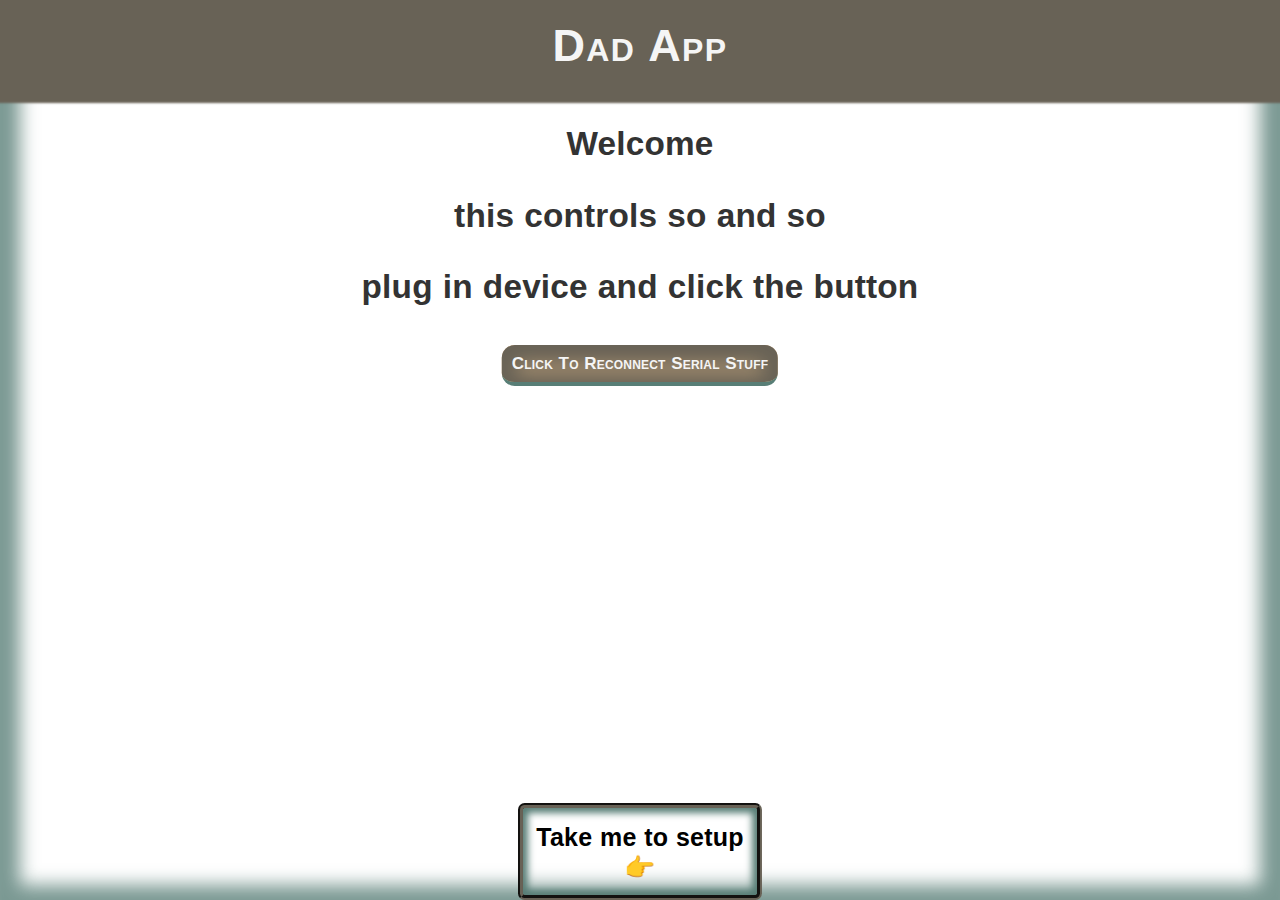
<file: gui/index.html>
<!DOCTYPE html>
<html>

<head lang="en">
    <meta charset="UTF-8">
<style>

html{
    height: 100%;
}

body {
    font-family: "Lucida Sans Unicode", "Lucida Grande", sans-serif;
    letter-spacing: 0.2px;
    word-spacing: 0.6px;
    font-weight: 600;
    text-decoration: none solid rgb(68, 68, 68);
    font-style: normal;
    color: #333;
    font-size: 25pt;
    margin: 0px;
    height: 100%;
    position: relative;
    background: #FFFFFF;
    align-items: center;
    -webkit-box-shadow: inset 0px 5px 18px 20px rgba(88,126,118,0.79); 
    box-shadow: inset 0px 5px 18px 20px rgba(88,126,118,0.79);
}

h1 {
    font-size: 35pt;
    color: red;

}

.headerBlock{
    background-color: #686256;
    position: relative;
    top: 0px;
    padding: 20px 0; 
    text-align: center;

    -webkit-box-shadow: 0px 5px 2px 6px #686256; 
    box-shadow: 0px 5px 2px 6px #686256;


    color: whitesmoke;
    font-family: "Lucida Sans Unicode", "Lucida Grande", sans-serif;
    font-size: 45px;
    letter-spacing: 1.4px;
    word-spacing: 0.6px;
    font-weight: 900;
    text-decoration: none solid rgb(68, 68, 68);
    font-style: normal;
    font-variant: small-caps;
    text-transform: capitalize;

    margin-bottom: 25px;

}

.startupInfo{
    text-align: center;
}

.doButton {
    color: whitesmoke;
    font-size: 17px; 
    line-height: 17px; 
    padding: 10px; 
    border-radius: 13px; 
    font-family: "Lucida Sans Unicode", "Lucida Grande", sans-serif; 
    font-weight: 700; 
    text-decoration: none; 
    font-style: normal; 
    font-variant: small-caps; 
    text-transform: capitalize; 
    background:burlywood; 
    box-shadow: #686256 0px 5px 18px 15px inset; 
    border-top: none; 
    border-right: none; 
    border-bottom: 4px solid #587e76; 
    border-left: none; 
    border-image: initial; 
    display: inline-block;
}
.doButton:hover {
    background: white; 
}
.doButton:active {
    background: palevioletred;
}


.navButton{
    font-size: 25px;
    color: black;
    text-decoration: none;
    text-align: center;
    margin: auto;
    line-height: 30px;
    border: 5px groove #686256;
    display: inline-block;
    padding: 10pt;
    border-radius: 5pt;
    box-shadow: inset 0px 0px 7px 5px #587e76;
}
.navButton:hover{
    font-style: italic;
}


.doWrap{
    position: absolute;
    left: 50%;
    transform: translateX(-50%)
}

.navWrap{
    position: absolute;
    bottom: 0pt;
    left: 50%;
    transform: translateX(-50%)
}</style>
<script>

//important
window.token = '{{ token }}';
// Perform background initialization
// doAjax("/init", "POST");


//bellow is the ajax handler
// From https://gist.github.com/dharmavir/936328
function getHttpRequestObject() {
    // Define and initialize as false
    var xmlHttpRequst = false;

    // Mozilla/Safari/Non-IE
    if (window.XMLHttpRequest) {
        xmlHttpRequst = new XMLHttpRequest();
    }
    // IE
    else if (window.ActiveXObject) {
        xmlHttpRequst = new ActiveXObject("Microsoft.XMLHTTP");
    }
    return xmlHttpRequst;
}

// Does the AJAX call to URL specific with rest of the parameters
function doAjax(url, method, responseHandler, data) {
    // Set the variables
    url = url || "";
    method = method || "GET";
    async = true;
    data = data || {};
    data.token = window.token;

    if (url == "") {
        alert("URL can not be null/blank");
        return false;
    }
    var xmlHttpRequest = getHttpRequestObject();

    // If AJAX supported
    if (xmlHttpRequest != false) {
        xmlHttpRequest.open(method, url, async);
        // Set request header (optional if GET method is used)
        if (method == "POST") {
            xmlHttpRequest.setRequestHeader("Content-Type", "application/json");
        }
        // Assign (or define) response-handler/callback when ReadyState is changed.
        xmlHttpRequest.onreadystatechange = responseHandler;
        // Send data
        xmlHttpRequest.send(JSON.stringify(data));
    }
    else {
        alert("Please use browser with Ajax support.!");
    }
}

//below are of questionable use



function getMethods(obj) {
    var result = [];
    for (var id in obj) {
      try {
        if (typeof(obj[id]) == "function") {
          result.push(id + ": " + obj[id].toString());
        }
      } catch (err) {
        result.push(id + ": inaccessible");
      }
    }
    return result;
}


function openLink(e) {
    e.preventDefault()
    var request = {url: e.currentTarget.href}
    doAjax("/open-url", "POST", false, request)
}</script>
<script>
function serialHandler(response) {
    if (this.responseText) {
        var response = JSON.parse(this.responseText);
        document.getElementById("connectionStatus").innerHTML = response.result;
    }

}



function checkConnection() {
    doAjax("/connection", "POST", serialHandler);
}
</script>
<script>
function doStuffHandler(response) {
    //will print the result field to 
    if (this.responseText) {
        var response = JSON.parse(this.responseText);
        if (typeof response.result != 'undefined'){
            document.getElementById("stuff-container").innerHTML = response.result;
        }
    }

}

function toggleFullscreen() {
    doAjax("/fullscreen", "POST", doStuffHandler);
}


</script>
</head>


<!-- 
HEX: #686256

HEX: #c1502e

HEX: #587e76

HEX: #a96e5b
 -->


<body>

    <div class="headerBlock"> Dad App    </div>

    <div class="startupInfo">
        <p>Welcome</p>
        <p>this controls so and so</p>
        <p>plug in device and click the button</p>
    </div>

    <div class="doWrap">
        <div class="doButton" onclick="checkConnection()">Click to reconnect serial stuff</div>
    </div>
    <div id="connectionStatus"> </div>
    <div id="stuff-container"></div>
    <div class="navWrap">
        <a class="navButton" href="setup"> Take me to setup <br> 👉</a>
    </div>
</body>

</html>
</file>
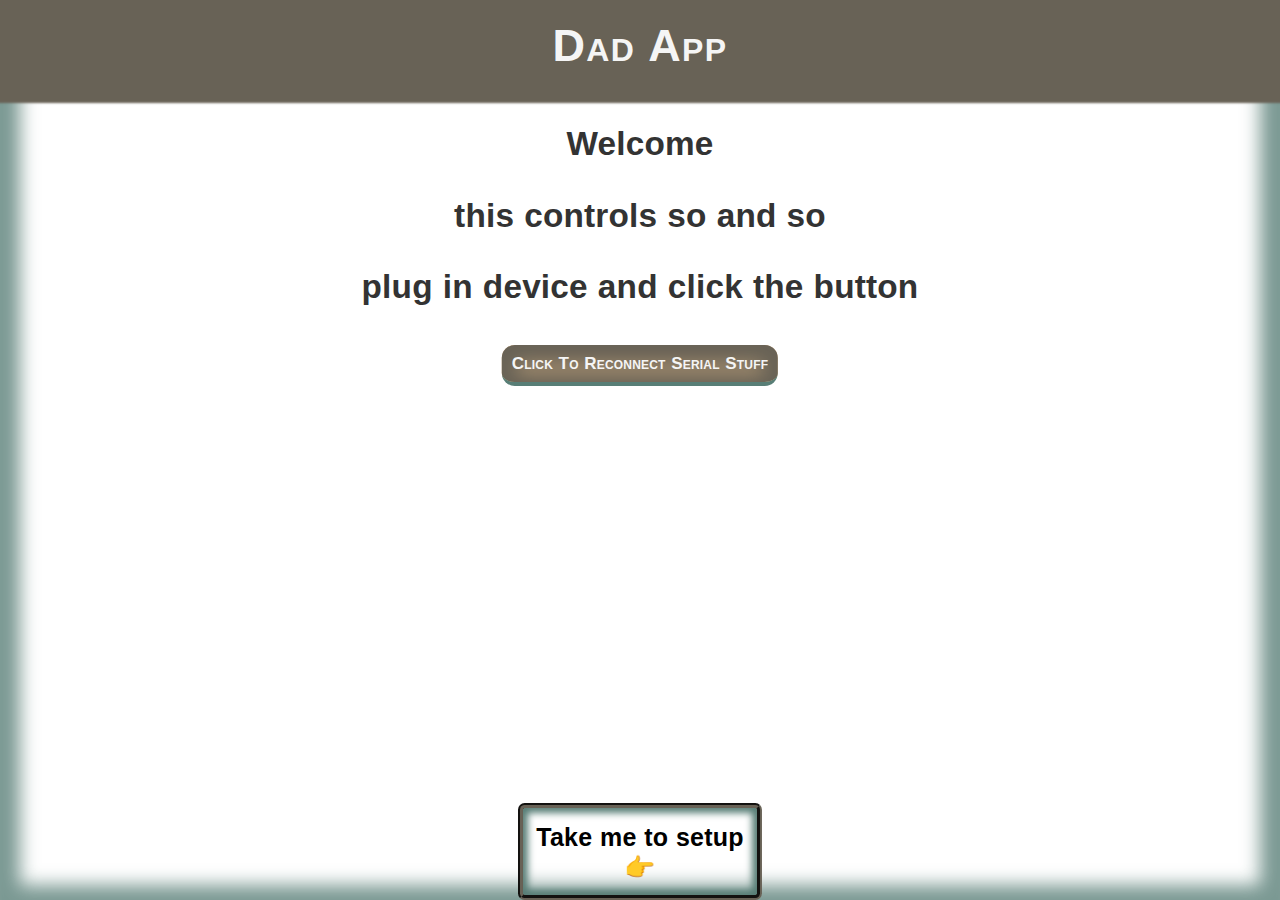
<file: src/frontend/html/index.html>
<!DOCTYPE html>
<html>

<head lang="en">
    <meta charset="UTF-8">
    <link rel="stylesheet" type="text/css" href="../src/css/style.css">
    <script src="../src/js/ajaxHelper.js"></script>
    <script src="../src/js/index.js"></script>
    <script src="../src/js/utils.js"></script>
</head>


<!-- 
HEX: #686256

HEX: #c1502e

HEX: #587e76

HEX: #a96e5b
 -->


<body>

    <div class="headerBlock"> Dad App    </div>

    <div class="startupInfo">
        <p>Welcome</p>
        <p>this controls so and so</p>
        <p>plug in device and click the button</p>
    </div>

    <div class="doWrap">
        <div class="doButton" onclick="checkConnection()">Click to reconnect serial stuff</div>
    </div>
    <div id="connectionStatus"> </div>
    <div id="stuff-container"></div>
    <div class="navWrap">
        <a class="navButton" href="setup"> Take me to setup <br> 👉</a>
    </div>
</body>

</html>
</file>
<file: src/frontend/src/css/style.css>
html{
    height: 100%;
}

body {
    font-family: "Lucida Sans Unicode", "Lucida Grande", sans-serif;
    letter-spacing: 0.2px;
    word-spacing: 0.6px;
    font-weight: 600;
    text-decoration: none solid rgb(68, 68, 68);
    font-style: normal;
    color: #333;
    font-size: 25pt;
    margin: 0px;
    height: 100%;
    position: relative;
    background: #FFFFFF;
    align-items: center;
    -webkit-box-shadow: inset 0px 5px 18px 20px rgba(88,126,118,0.79); 
    box-shadow: inset 0px 5px 18px 20px rgba(88,126,118,0.79);
}

h1 {
    font-size: 35pt;
    color: red;

}

.headerBlock{
    background-color: #686256;
    position: relative;
    top: 0px;
    padding: 20px 0; 
    text-align: center;

    -webkit-box-shadow: 0px 5px 2px 6px #686256; 
    box-shadow: 0px 5px 2px 6px #686256;


    color: whitesmoke;
    font-family: "Lucida Sans Unicode", "Lucida Grande", sans-serif;
    font-size: 45px;
    letter-spacing: 1.4px;
    word-spacing: 0.6px;
    font-weight: 900;
    text-decoration: none solid rgb(68, 68, 68);
    font-style: normal;
    font-variant: small-caps;
    text-transform: capitalize;

    margin-bottom: 25px;

}

.startupInfo{
    text-align: center;
}

.doButton {
    color: whitesmoke;
    font-size: 17px; 
    line-height: 17px; 
    padding: 10px; 
    border-radius: 13px; 
    font-family: "Lucida Sans Unicode", "Lucida Grande", sans-serif; 
    font-weight: 700; 
    text-decoration: none; 
    font-style: normal; 
    font-variant: small-caps; 
    text-transform: capitalize; 
    background:burlywood; 
    box-shadow: #686256 0px 5px 18px 15px inset; 
    border-top: none; 
    border-right: none; 
    border-bottom: 4px solid #587e76; 
    border-left: none; 
    border-image: initial; 
    display: inline-block;
}
.doButton:hover {
    background: white; 
}
.doButton:active {
    background: palevioletred;
}


.navButton{
    font-size: 25px;
    color: black;
    text-decoration: none;
    text-align: center;
    margin: auto;
    line-height: 30px;
    border: 5px groove #686256;
    display: inline-block;
    padding: 10pt;
    border-radius: 5pt;
    box-shadow: inset 0px 0px 7px 5px #587e76;
}
.navButton:hover{
    font-style: italic;
}


.doWrap{
    position: absolute;
    left: 50%;
    transform: translateX(-50%)
}

.navWrap{
    position: absolute;
    bottom: 0pt;
    left: 50%;
    transform: translateX(-50%)
}
</file>
